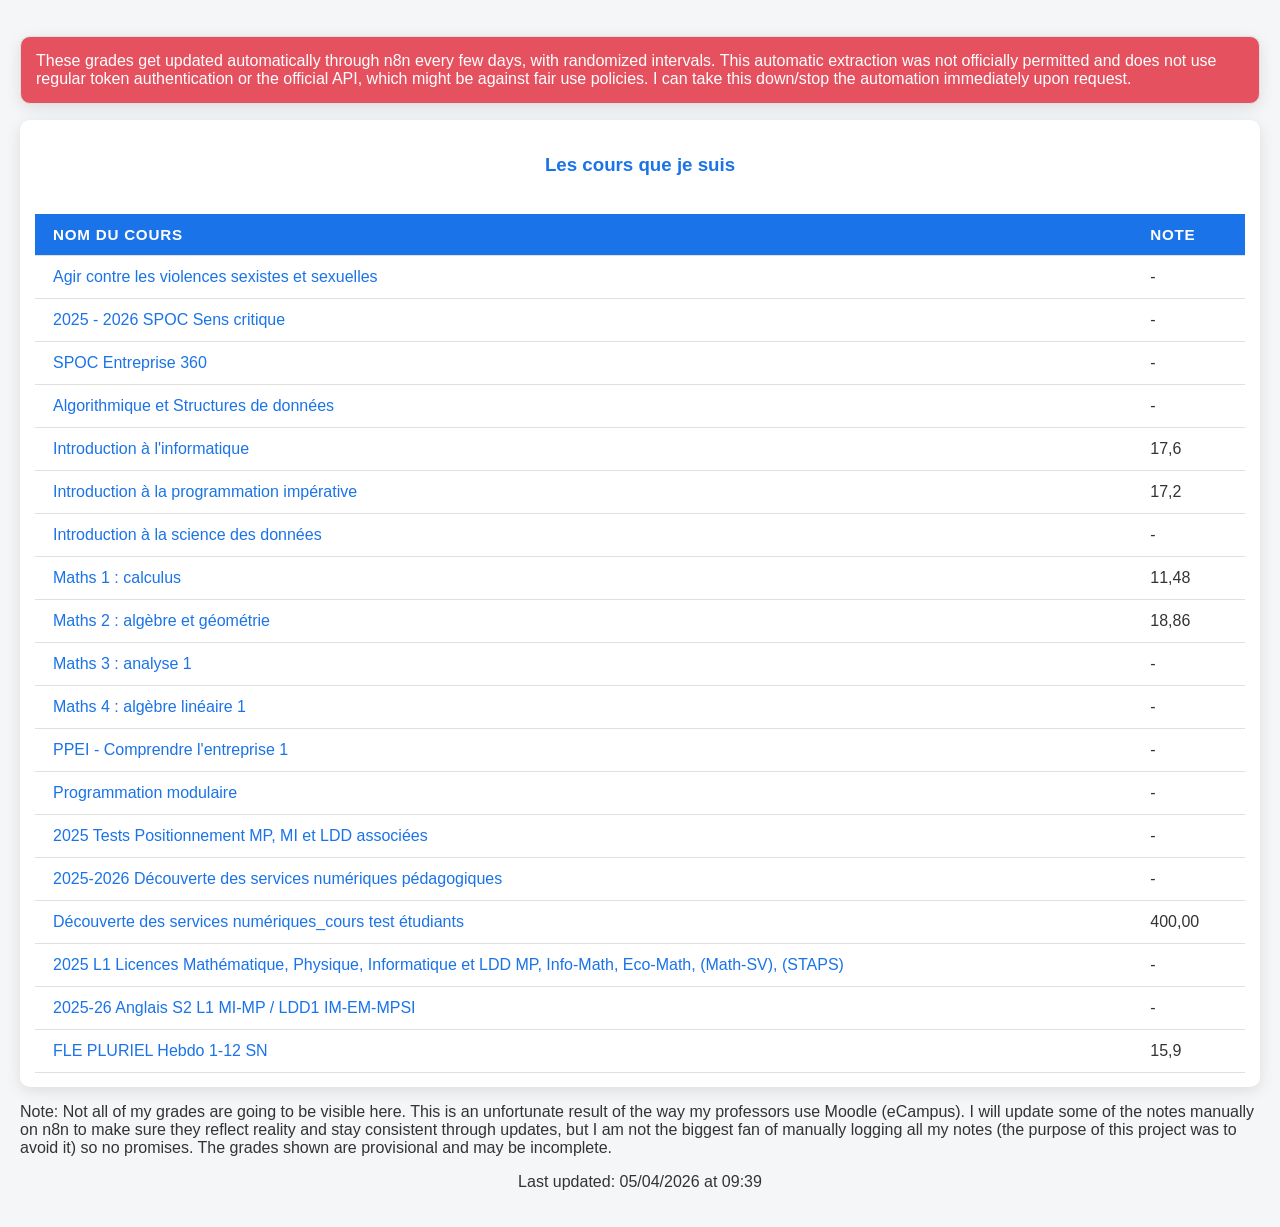
<file: pages/projects/n8n/uni-grades/index.html>
<!DOCTYPE html> <html lang="fr"> <head>     <meta charset="UTF-8">     <title>Cagan's Notes</title> 
<style>
    /* Global styles */
    body {
        font-family: 'Segoe UI', Tahoma, Geneva, Verdana, sans-serif;
        background-color: #f4f6f8;
        margin: 0;
        padding: 20px;
        color: #333;
    }

    h3 {
        text-align: center;
        margin-bottom: 20px;
        color: #1a73e8;
        font-weight: 600;
    }

    /* Table wrapper for responsiveness */
    .table-container {
        overflow-x: auto;
        margin: 0 auto;
        max-width: 100%;
        background: #fff;
        padding: 15px;
        border-radius: 10px;
        box-shadow: 0 4px 15px rgba(0,0,0,0.1);
    }

    .indication{
        background: #e65160;
        padding: 15px;
        border-radius: 10px;
        border: 1px solid #e0e0e0;
        box-shadow: 0 4px 15px rgba(0,0,0,0.1);
        color: white;
    }

    table {
        border-collapse: collapse;
        width: 100%;
        min-width: 600px; /* ensures table stays scrollable on small screens */
    }

    th, td {
        padding: 12px 18px;
        text-align: left;
        border-bottom: 1px solid #e0e0e0;
    }

    th {
        background-color: #1a73e8;
        color: white;
        text-transform: uppercase;
        letter-spacing: 0.05em;
        font-size: 0.95rem;
    }

    tr:hover {
        background-color: #f1f5fb;
        transition: background 0.3s;
    }

    a {
        color: #1a73e8;
        text-decoration: none;
    }

    a:hover {
        text-decoration: underline;
    }

    @media (max-width: 768px) {
        body {
            padding: 10px;
        }
        th, td {
            padding: 10px 12px;
            font-size: 0.85rem;
        }
    }
</style>
</head> <body>
<p class="indication">These grades get updated automatically through n8n every few days, with randomized intervals. This automatic extraction was not officially permitted and does not use regular token authentication or the official API, which might be against fair use policies. I can take this down/stop the automation immediately upon request.</p>
<div class="table-container">
<table><thead><tr><th>Nom du cours</th><th>Note</th></tr></thead><tbody><tr><td><a href="https://ecampus.paris-saclay.fr/course/user.php?mode=grade&amp;id=120079&amp;user=331648">Agir contre les violences sexistes et sexuelles</a></td><td>-</td></tr><tr><td><a href="https://ecampus.paris-saclay.fr/course/user.php?mode=grade&amp;id=167382&amp;user=331648">2025 - 2026 SPOC Sens critique</a></td><td>-</td></tr><tr><td><a href="https://ecampus.paris-saclay.fr/course/user.php?mode=grade&amp;id=163824&amp;user=331648">SPOC Entreprise 360</a></td><td>-</td></tr><tr><td><a href="https://ecampus.paris-saclay.fr/course/user.php?mode=grade&amp;id=181922&amp;user=331648">Algorithmique et Structures de données</a></td><td>-</td></tr><tr><td><a href="https://ecampus.paris-saclay.fr/course/user.php?mode=grade&amp;id=181923&amp;user=331648">Introduction à l'informatique</a></td><td>17,6</td></tr><tr><td><a href="https://ecampus.paris-saclay.fr/course/user.php?mode=grade&amp;id=181835&amp;user=331648">Introduction à la programmation impérative</a></td><td>17,2</td></tr><tr><td><a href="https://ecampus.paris-saclay.fr/course/user.php?mode=grade&amp;id=182023&amp;user=331648">Introduction à la science des données</a></td><td>-</td></tr><tr><td><a href="https://ecampus.paris-saclay.fr/course/user.php?mode=grade&amp;id=181540&amp;user=331648">Maths 1 : calculus</a></td><td>11,48</td></tr><tr><td><a href="https://ecampus.paris-saclay.fr/course/user.php?mode=grade&amp;id=181921&amp;user=331648">Maths 2 : algèbre et géométrie</a></td><td>18,86</td></tr><tr><td><a href="https://ecampus.paris-saclay.fr/course/user.php?mode=grade&amp;id=181730&amp;user=331648">Maths 3 : analyse 1</a></td><td>-</td></tr><tr><td><a href="https://ecampus.paris-saclay.fr/course/user.php?mode=grade&amp;id=181834&amp;user=331648">Maths 4 : algèbre linéaire 1</a></td><td>-</td></tr><tr><td><a href="https://ecampus.paris-saclay.fr/course/user.php?mode=grade&amp;id=181541&amp;user=331648">PPEI - Comprendre l'entreprise 1</a></td><td>-</td></tr><tr><td><a href="https://ecampus.paris-saclay.fr/course/user.php?mode=grade&amp;id=181833&amp;user=331648">Programmation modulaire</a></td><td>-</td></tr><tr><td><a href="https://ecampus.paris-saclay.fr/course/user.php?mode=grade&amp;id=185145&amp;user=331648">2025 Tests Positionnement MP, MI et LDD associées</a></td><td>-</td></tr><tr><td><a href="https://ecampus.paris-saclay.fr/course/user.php?mode=grade&amp;id=167125&amp;user=331648">2025-2026 Découverte des services numériques pédagogiques</a></td><td>-</td></tr><tr><td><a href="https://ecampus.paris-saclay.fr/course/user.php?mode=grade&amp;id=138257&amp;user=331648">Découverte des services numériques_cours test étudiants</a></td><td>400,00</td></tr><tr><td><a href="https://ecampus.paris-saclay.fr/course/user.php?mode=grade&amp;id=185724&amp;user=331648">2025 L1 Licences Mathématique, Physique, Informatique et LDD MP, Info-Math, Eco-Math, (Math-SV), (STAPS)</a></td><td>-</td></tr><tr><td><a href="https://ecampus.paris-saclay.fr/course/user.php?mode=grade&amp;id=182797&amp;user=331648">2025-26 Anglais S2 L1 MI-MP / LDD1 IM-EM-MPSI</a></td><td>-</td></tr><tr><td><a href="https://ecampus.paris-saclay.fr/course/user.php?mode=grade&amp;id=101043&amp;user=331648">FLE PLURIEL Hebdo 1-12 SN</a></td><td>15,9</td></tr><h3>Les cours que je suis</h3><br><tr></tr><tr></tr><tr></tr><tr></tr><tr></tr><tr></tr><tr></tr><tr></tr><tr></tr><tr></tr><tr></tr></tbody></table>
</div>
<p>Note: Not all of my grades are going to be visible here. This is an unfortunate result of the way my professors use Moodle (eCampus). I will update some of the notes manually on n8n to make sure they reflect reality and stay consistent through updates, but I am not the biggest fan of manually logging all my notes (the purpose of this project was to avoid it) so no promises. The grades shown are provisional and may be incomplete.</p>
<p style="text-align:center;"> Last updated: 05/04/2026 at 09:39</p>
</body>
</html>
</file>
